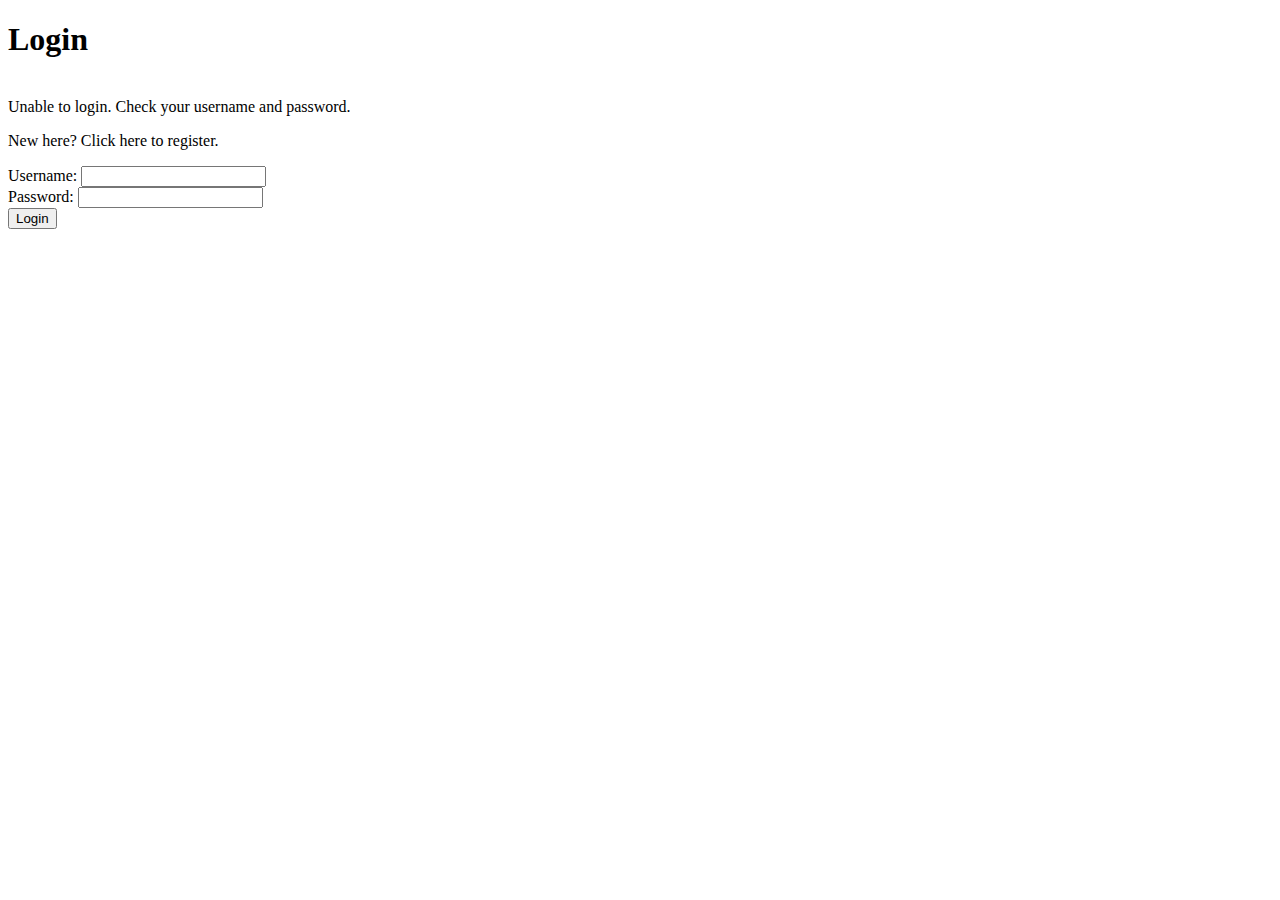
<file: src/main/resources/templates/login.html>
<!DOCTYPE html>
<html xmlns="http://www.w3.org/1999/xhtml"
      xmlns:th="http://thymeleaf.org">
<head>
    <title>Taco Cloud</title>
</head>
<body>
<h1>Login</h1>
<img th:src="@{/images/TacoCloud.png}"/>
<div th:if="${error}">
    Unable to login. Check your username and password.
</div>
<p>New here? Click
    <a th:href="@{/register}">here</a> to register.</p>
<form method="POST" th:action="@{/login}" id="loginForm">
    <label for="username">Username: </label>
    <input type="text" name="username" id="username"/><br/>
    <label for="password">Password: </label>
    <input type="password" name="password" id="password"/><br/>
    <input type="submit" value="Login"/>

    <input type="hidden" name="_csrf" th:value="${_csrf.token}"/>
</form>
</body>
</html>
</file>
